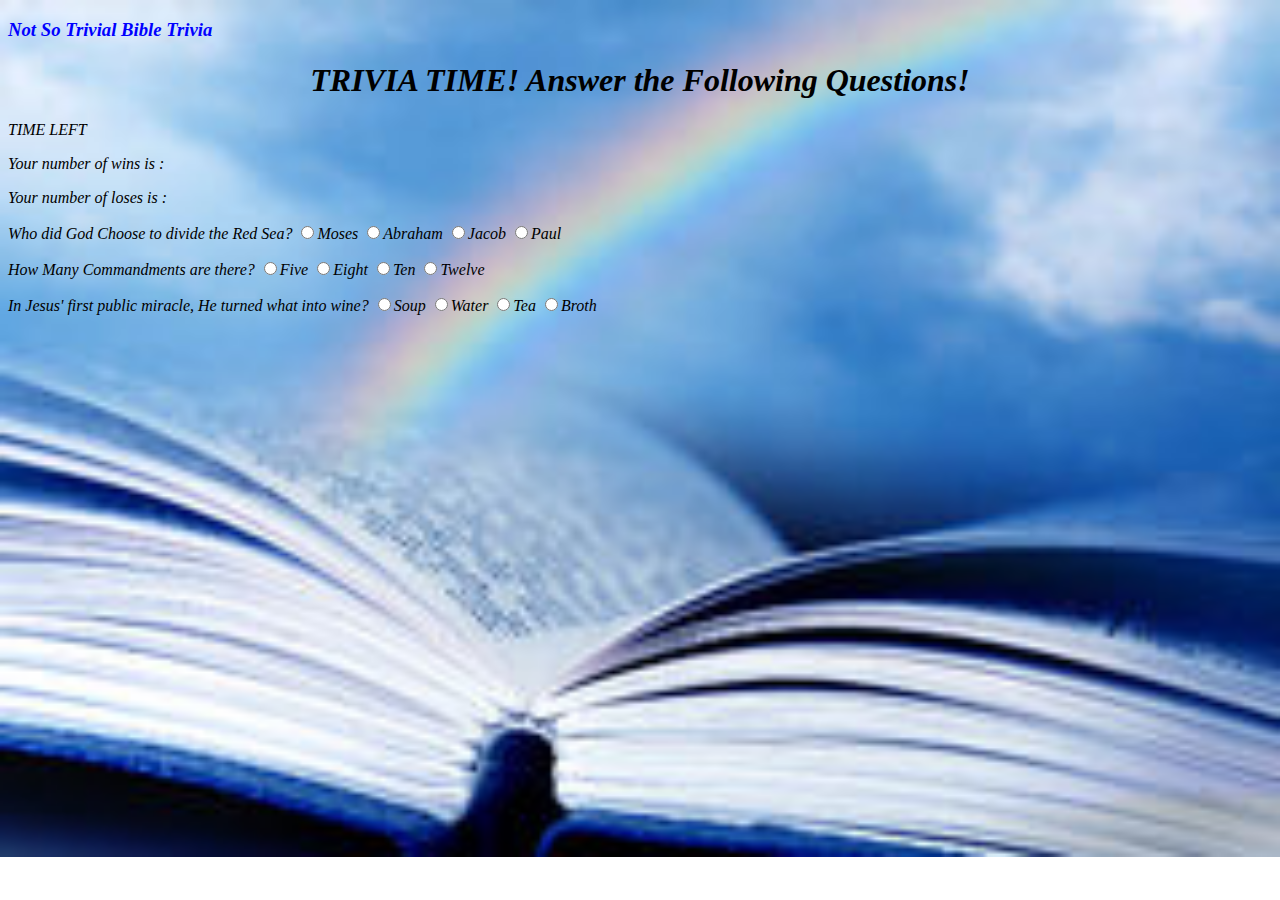
<file: index.html>
<!DOCTYPE html>
<html>
	<html lang="en-us">
<head>
	<meta charset="utf-8">
	<title>TRIVIA</title>

	<link rel="stylesheet" type="text/css" href="assets/css/style.css">
  <style type="text/javascript"></style>

	<!-- Added link to the jQuery Library -->
  <script src="https://cdnjs.cloudflare.com/ajax/libs/jquery/3.2.1/jquery.min.js"></script>
  
</head>

<body>

	<h3>Not So Trivial Bible Trivia</h3>

	<p></p>

	<h1>TRIVIA TIME! Answer the Following Questions!</h1>

	<!--<div id = "timeLeft"></div>
	<div id = "correctAns"></div>
	<div id = "wrongAns"></div>-->
	<div id = "showTimer">
		<p>TIME LEFT </p>
	</div>

	<div id = "form"></div>

	<div id = "wins">
		<p>Your number of wins is : </p>

	</div>

	<div id = "loses">
		<p>Your number of loses is : </p>
	</div>

	<div id="quesOne">
		
		<form action="" method="post" id="customtheme">

			<p>
				<label for="redSea">Who did God Choose to divide the Red Sea? </label>				
				<input type="radio" name="name" title="Moses" value="Moses"/>Moses
				<input type="radio" name="name" title="Abraham" value="Abraham"/>Abraham
				<input type="radio" name="name" title="Jacob" value="Jacob"/>Jacob
				<input type="radio" name="name" title="Paul" value="Paul"/>Paul				
			</p>

		</form>
	</div>

	<div id="quesTwo">
		
		<form action="" method="post" id="customtheme">

			<p>
				<label for="commands">How Many Commandments are there? </label>				
				<input type="radio" name="number" title="Five" value="Five"/>Five
				<input type="radio" name="number" title="Eight" value="Eight"/>Eight
				<input type="radio" name="number" title="Ten" value="Ten"/>Ten
				<input type="radio" name="number" title="Twelve" value="Twelve"/>Twelve				
			</p>

		</form>
	</div>


<div id="quesThree">
		
		<form action="" method="post" id="customtheme">

			<p>
				<label for="miracle1">In Jesus' first public miracle, He turned what into wine? </label>				
				<input type="radio" name="beverage" title="Soup" value="Soup"/>Soup
				<input type="radio" name="beverage" title="Water" value="Water"/>Water
				<input type="radio" name="beverage" title="Tea" value="Tea"/>Tea
				<input type="radio" name="beverage" title="Broth" value="Broth"/>Broth				
			</p>

		</form>
	</div>


	<!-- jQuery -->
  <script src="https://cdnjs.cloudflare.com/ajax/libs/jquery/3.2.1/jquery.min.js"></script>

  <!-- Script -->
  <script>

  var numRight = 0;
  var numWrong = 0;
  var number = 5;
  intervalId = 0;

  function runTimer() {
  	intervalId = setInterval(decrement, 1000);
    console.log(intervalId);
  }

  //  The decrement function.
  function decrement() {
  	number--;
  	 //  Show the number in the #show-number tag.
    $("#showTimer").html("TIME LEFT: " + number);
      //  Once number hits zero...
    if (number === 0) {
      //  ...run the stop function.
    	stop();

    	//  Alert the user that time is up.
      alert("Time Up!");
      }
     }

   //  The stop function
  function stop() {

      //  Clears our intervalId
      //  We just pass the name of the interval
      //  to the clearInterval function.
		clearInterval(intervalId);
    }

  runTimer();
  


if (number !== 0) {
	console.log("MOVE");

//QUESTION NUMBER ONE
$(document). ready(function(){
 $("#quesOne").on("click", function(){

 		// Get the value from a set of radio buttons
 		var guessWho = $("input[name='name']:checked"). val();
 		//var guessWho = $( "input[type=radio][name=name]:checked" ).val();
 		alert(guessWho);
 		console.log(guessWho);
 		numWrong = 0;
 		if (guessWho === "Moses") {
 			alert("Correct");
 			numRight++;
 			$("#wins").html("Your number of wins is: " +numRight);
 		}

 		else{
 			alert("Wrong");
 			numWrong++;
 			$("#loses").html("Your number of loses is: " +numWrong);
 		}
} ) } )
 		
 //QUESTION NUMBER 2
 $(document). ready(function(){
 $("#quesTwo").on("click", function(){

 		// Get the value from a set of radio buttons
 		var numCommand = $("input[name='number']:checked"). val();
 		//var guessWho = $( "input[type=radio][name=name]:checked" ).val();
 		alert(numCommand);
 		console.log(numCommand);
 		numWrong = 0;
 		if (numCommand === "Ten") {
 			alert("Correct");
 			numRight++;
 			$("#wins").html("Your number of wins is: " +numRight);
 		}

 		else{
 			alert("Wrong");
 			numWrong++;
 			$("#loses").html("Your number of loses is: " +numWrong);
 		}
} ) } )

//QUESTION NUMBER THREE
$(document). ready(function(){
 $("#quesThree").on("click", function(){

 		// Get the value from a set of radio buttons
 		var drinkType = $("input[name='beverage']:checked"). val();
 		//var guessWho = $( "input[type=radio][name=name]:checked" ).val();
 		alert(drinkType);
 		console.log(drinkType);
 		numWrong = 0;
 		if (drinkType === "Water") {
 			alert("Correct");
 			numRight++;
 			$("#wins").html("Your number of wins is: " +numRight);
 		}

 		else{
 			alert("Wrong");
 			numWrong++;
 			$("#loses").html("Your number of loses is: " +numWrong);
 		}
} ) } )
}

else if (number ===0) {
	alert("Time is up!");
}
      
  </script>

</body>
</html>
</file>
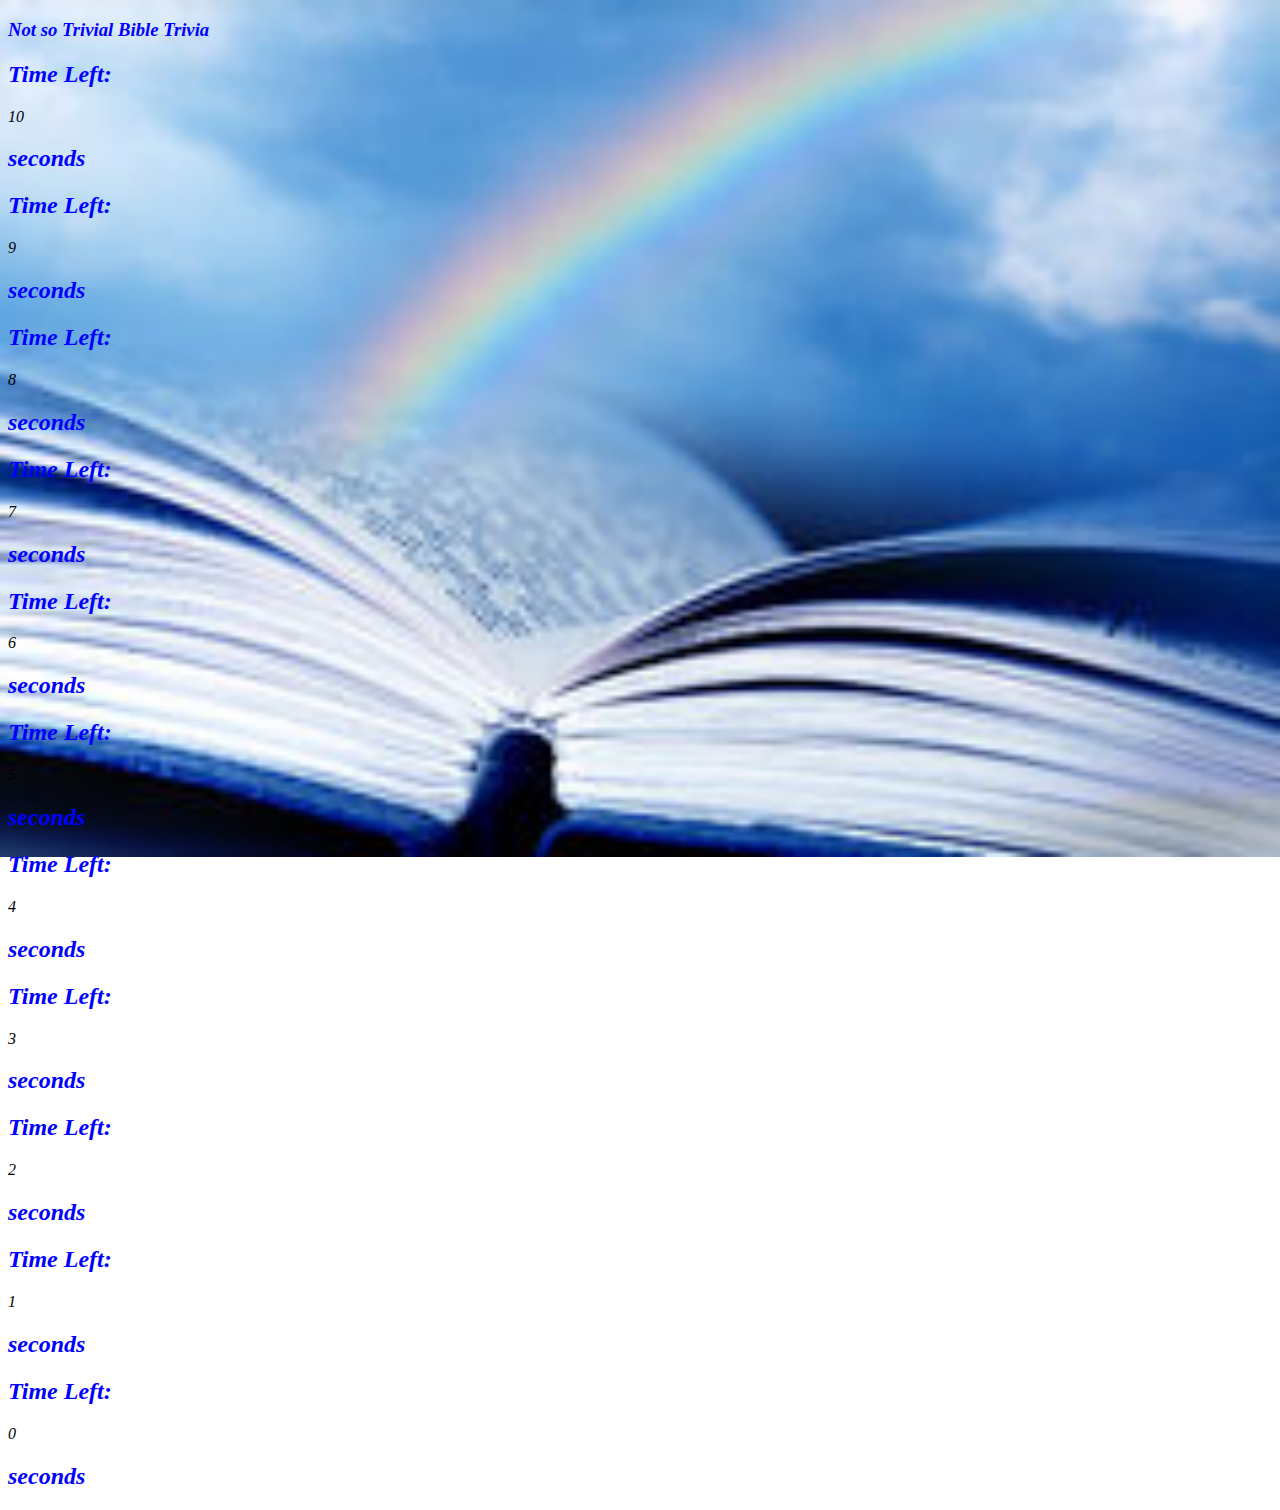
<file: index - Copy.html>
<!DOCTYPE html>
<html>
	<html lang="en-us">
<head>
	<meta charset="utf-8">
	<title>TRIVIA</title>

	<link rel="stylesheet" type="text/css" href="assets/css/style.css">
  <style type="text/javascript"></style>

	<!-- Added link to the jQuery Library -->
  <script src="https://cdnjs.cloudflare.com/ajax/libs/jquery/3.2.1/jquery.min.js"></script>
  
</head>

<body>

	<h3>Not so Trivial Bible Trivia</h3>

	<div id = "timeLeft"></div>
	<div id = "correctAns"></div>
	<div id = "wrongAns"></div>

	<!-- jQuery -->
  <script src="https://cdnjs.cloudflare.com/ajax/libs/jquery/3.2.1/jquery.min.js"></script>

  <!-- Script -->
  <script>

  	var counter = 60;	

  	 function countSeconds() {


  	 		for (var counter = 10; counter >= 0; counter--) {
  	 			$("#timeLeft").append("<h2> Time Left: </h2>" +counter+ "<h2> seconds </h2");
  	 		}

        //$("#timeLeft").append("<h2> Time Left: </h2>" +counter+ "<h2> seconds </h2");
        	//if (counter !== 0) {
        		
        		//$("#timeLeft").append("<h2> Time Left: </h2>" +counter+ "<h2> seconds </h2");
        		//counter--;
      		//}

      		//else {
      			//alert("Time is up!");
      		//}
     }

     setTimeout (countSeconds, 1000);

     countSeconds();


  </script>

</body>
</html>
</file>
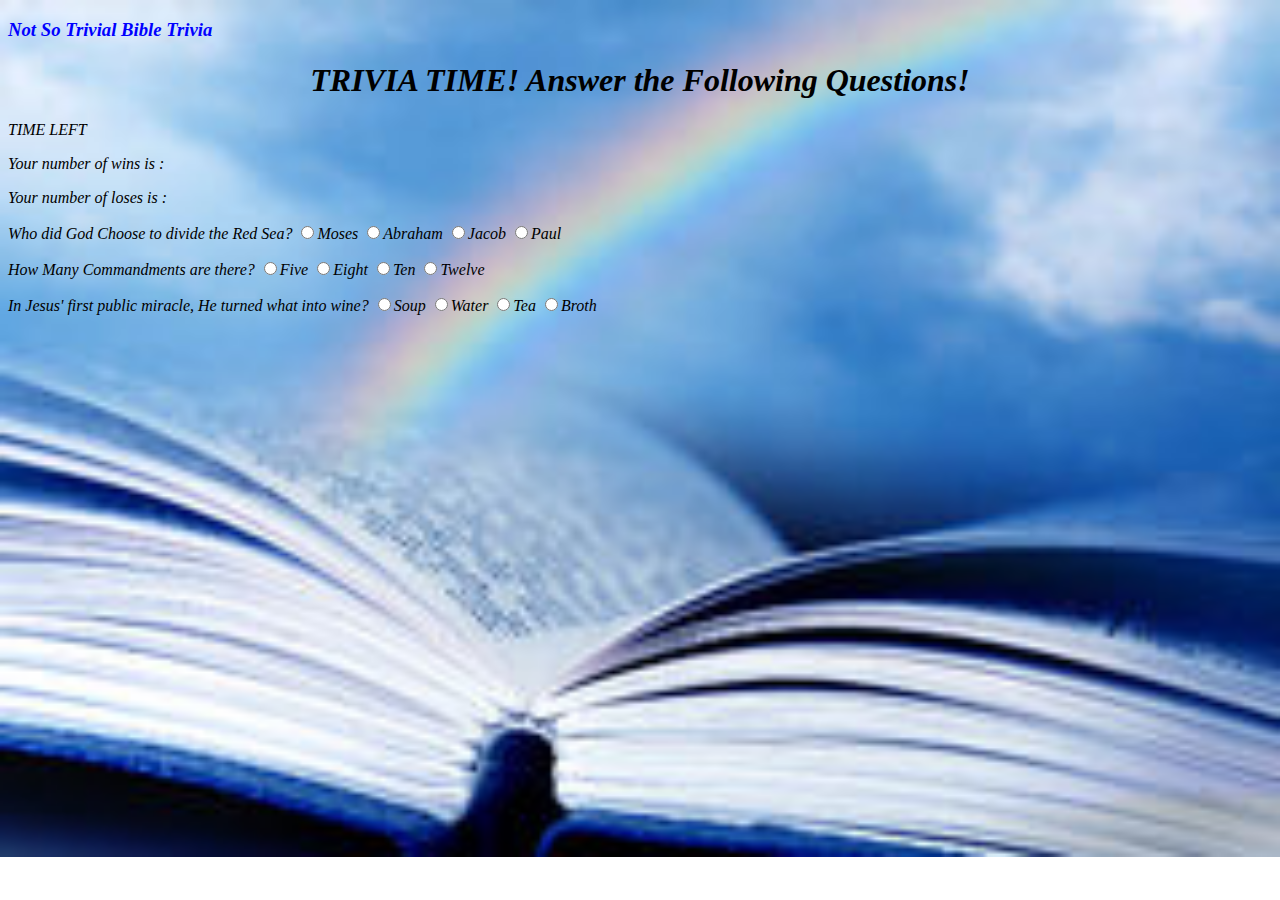
<file: index2.html>
<!DOCTYPE html>
<html>
	<html lang="en-us">
<head>
	<meta charset="utf-8">
	<title>TRIVIA</title>

	<link rel="stylesheet" type="text/css" href="assets/css/style.css">
  <style type="text/javascript"></style>

	<!-- Added link to the jQuery Library -->
  <script src="https://cdnjs.cloudflare.com/ajax/libs/jquery/3.2.1/jquery.min.js"></script>
  
</head>

<body>

	<h3>Not So Trivial Bible Trivia</h3>

	<p></p>

	<h1>TRIVIA TIME! Answer the Following Questions!</h1>

	<!--<div id = "timeLeft"></div>
	<div id = "correctAns"></div>
	<div id = "wrongAns"></div>-->
	<div id = "showTimer">
		<p>TIME LEFT <br></p>
	</div>

	<div id = "form"></div>

	<div id = "wins">
		<p>Your number of wins is : </p>

	</div>

	<div id = "loses">
		<p>Your number of loses is : </p>
	</div>

	<div id="quesOne">
		
		<form action="" method="post" id="customtheme">

			<p>
				<label for="redSea">Who did God Choose to divide the Red Sea? </label>				
				<input type="radio" name="name" title="Moses" value="Moses"/>Moses
				<input type="radio" name="name" title="Abraham" value="Abraham"/>Abraham
				<input type="radio" name="name" title="Jacob" value="Jacob"/>Jacob
				<input type="radio" name="name" title="Paul" value="Paul"/>Paul				
			</p>

		</form>
	</div>

	<div id="quesTwo">
		
		<form action="" method="post" id="customtheme">

			<p>
				<label for="commands">How Many Commandments are there? </label>				
				<input type="radio" name="number" title="Five" value="Five"/>Five
				<input type="radio" name="number" title="Eight" value="Eight"/>Eight
				<input type="radio" name="number" title="Ten" value="Ten"/>Ten
				<input type="radio" name="number" title="Twelve" value="Twelve"/>Twelve				
			</p>

		</form>
	</div>


<div id="quesThree">
		
		<form action="" method="post" id="customtheme">

			<p>
				<label for="miracle1">In Jesus' first public miracle, He turned what into wine? </label>				
				<input type="radio" name="beverage" title="Soup" value="Soup"/>Soup
				<input type="radio" name="beverage" title="Water" value="Water"/>Water
				<input type="radio" name="beverage" title="Tea" value="Tea"/>Tea
				<input type="radio" name="beverage" title="Broth" value="Broth"/>Broth				
			</p>

		</form>
	</div>


	<!-- jQuery -->
  <script src="https://cdnjs.cloudflare.com/ajax/libs/jquery/3.2.1/jquery.min.js"></script>

  <!-- Script -->
  <script>

  var numRight = 0;
  var numWrong = 0;
  var number = 5;
  intervalId = 0;

  //TIMER

  function runTimer() {
  	intervalId = setInterval(decrement, 1000);
    console.log(intervalId);
  }

  //  The decrement function.
  function decrement() {
  	number--;
  	 //  Show the number in the #show-number tag.
    $("#showTimer").html("TIME LEFT: " + number+ "<br>");
      //  Once number hits zero...
   
  


if (number !== 0) {
	console.log("MOVE");

//QUESTION NUMBER ONE
$(document). ready(function(){
 $("#quesOne").on("click", function(){

 		// Get the value from a set of radio buttons
 		var guessWho = $("input[name='name']:checked"). val();
 		//var guessWho = $( "input[type=radio][name=name]:checked" ).val();
 		alert(guessWho);
 		console.log(guessWho);
 		numWrong = 0;
 		if (guessWho === "Moses") {
 			alert("Correct");
 			numRight++;
 			$("#wins").html("Your number of wins is: " +numRight);
 		}

 		else{
 			alert("Wrong");
 			numWrong++;
 			$("#loses").html("Your number of loses is: " +numWrong);
 		}
} ) } )
 		
 //QUESTION NUMBER 2
 $(document). ready(function(){
 $("#quesTwo").on("click", function(){

 		// Get the value from a set of radio buttons
 		var numCommand = $("input[name='number']:checked"). val();
 		//var guessWho = $( "input[type=radio][name=name]:checked" ).val();
 		alert(numCommand);
 		console.log(numCommand);
 		numWrong = 0;
 		if (numCommand === "Ten") {
 			alert("Correct");
 			numRight++;
 			$("#wins").html("Your number of wins is: " +numRight);
 		}

 		else{
 			alert("Wrong");
 			numWrong++;
 			$("#loses").html("Your number of loses is: " +numWrong);
 		}
} ) } )

//QUESTION NUMBER THREE
$(document). ready(function(){
 $("#quesThree").on("click", function(){

 		// Get the value from a set of radio buttons
 		var drinkType = $("input[name='beverage']:checked"). val();
 		//var guessWho = $( "input[type=radio][name=name]:checked" ).val();
 		alert(drinkType);
 		console.log(drinkType);
 		numWrong = 0;
 		if (drinkType === "Water") {
 			alert("Correct");
 			numRight++;
 			$("#wins").html("Your number of wins is: " +numRight);
 		}

 		else{
 			alert("Wrong");
 			numWrong++;
 			$("#loses").html("Your number of loses is: " +numWrong);
 		}
} ) } )
}
 else if (number === 0) {
      //  ...run the stop function.
    	stop();

    	//  Alert the user that time is up.
      alert("Time Up!");
      }
     }

   //  The stop function
  function stop() {

      //  Clears our intervalId
      //  We just pass the name of the interval
      //  to the clearInterval function.
		clearInterval(intervalId);
    }

  runTimer();


  </script>

</body>
</html>
</file>
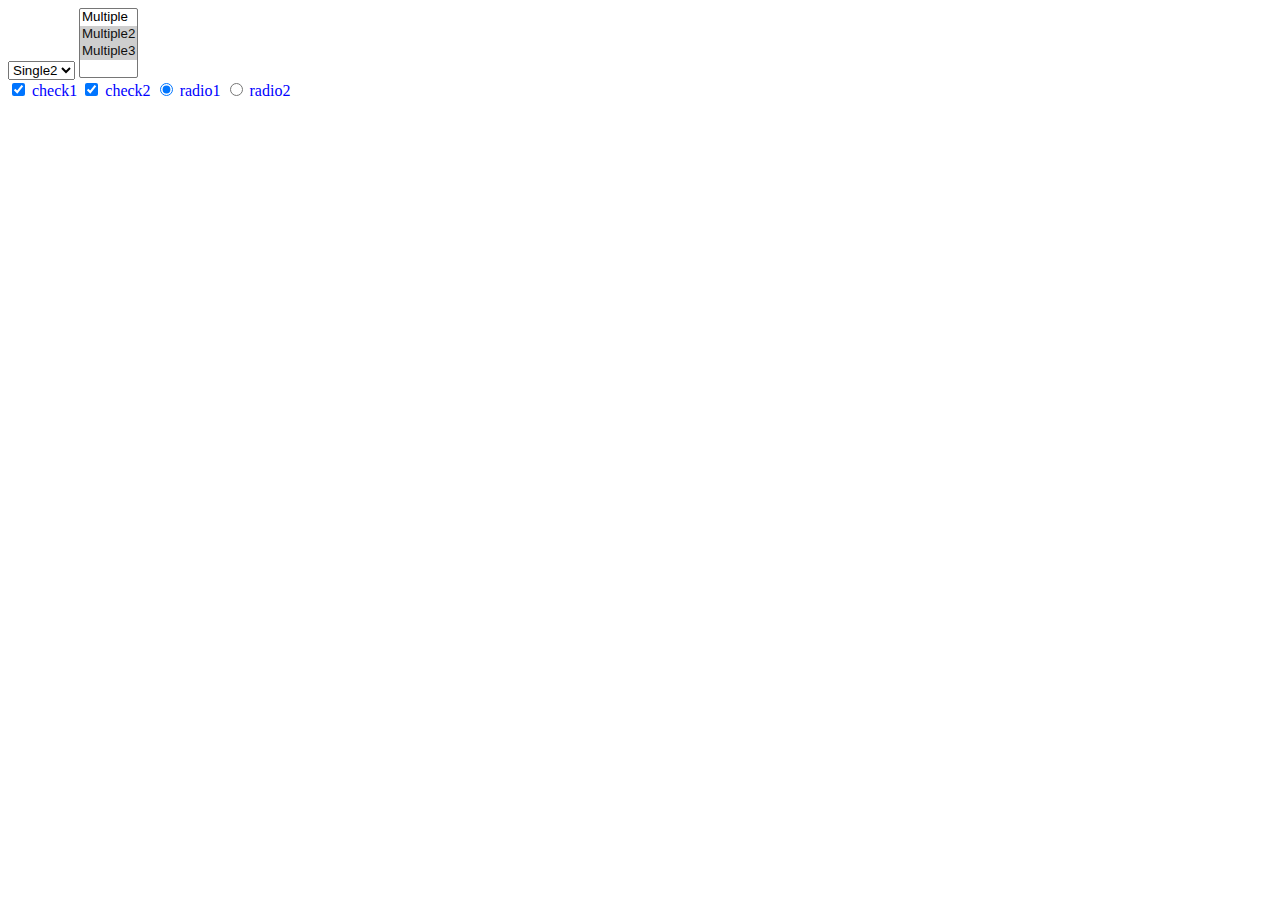
<file: test.html>
<!doctype html>
<html lang="en">
<head>
  <meta charset="utf-8">
  <title>val demo</title>
  <style>
  body {
    color: blue;
  }
  </style>
  <script src="https://code.jquery.com/jquery-1.10.2.js"></script>
</head>
<body>
 
<select id="single">
  <option>Single</option>
  <option>Single2</option>
</select>
 
<select id="multiple" multiple="multiple">
  <option selected="selected">Multiple</option>
  <option>Multiple2</option>
  <option selected="selected">Multiple3</option>
</select>
 
<br>
<input type="checkbox" name="checkboxname" value="check1"> check1
<input type="checkbox" name="checkboxname" value="check2"> check2
<input type="radio" name="r" value="radio1"> radio1
<input type="radio" name="r" value="radio2"> radio2
 
<script>
$( "#single" ).val( "Single2" );
$( "#multiple" ).val([ "Multiple2", "Multiple3" ]);
$( "input").val([ "check1", "check2", "radio1" ]);
</script>
 
</body>
</html>
</file>
<file: assets/css/style.css>
body {
	
	height: 100%;
	background: url('bible2.jpg');
  background-repeat: no-repeat;
  background-attachment: fixed;
  background-size: 100%;
  
	
	color:black;
	font-style: italic;
	
}

h1 {
	color:black;
	text-align: center;
}

h2 {
  
  color:blue;
}

h3 {
	color:blue;
	font: center;

}

h5{
	color:red;
}
</file>
